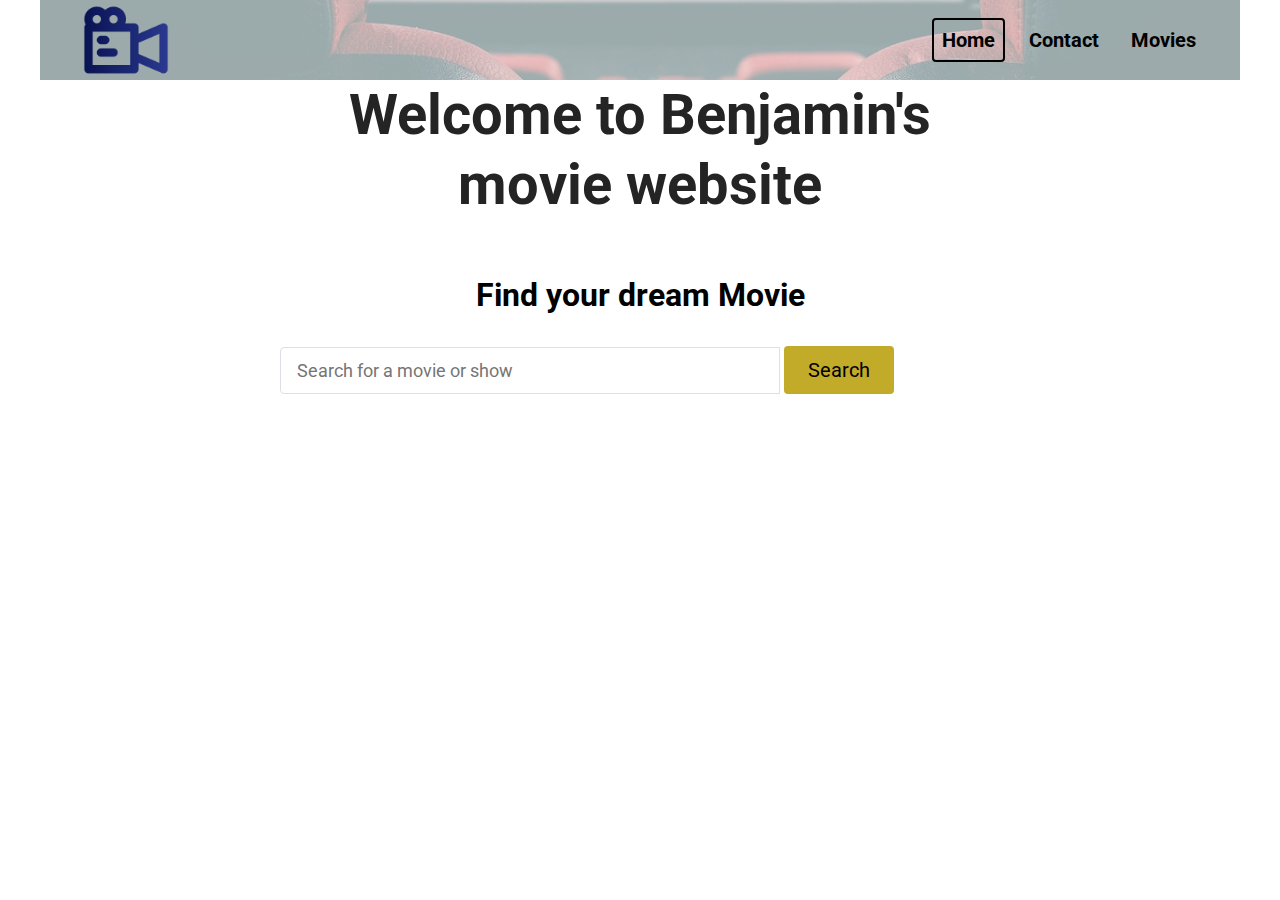
<file: index.html>
<!DOCTYPE html>
<html lang="en">

<head>
    <meta charset="UTF-8">
    <meta http-equiv="X-UA-Compatible" content="IE=edge">
    <meta name="viewport" content="width=device-width, initial-scale=1.0">
    <title>B's Movie Rating</title>
    <link rel="stylesheet" href="styles.css">
    <link rel="movies" href="movies.html" <script src="https://kit.fontawesome.com/9e9e6f56de.js"
        crossorigin="anonymous">
    </script>
    <script src="index.js"></script>

</head>

<body id="landing">
    <section>
        <nav>
            <div class="nav__container">
                <img class="logo" src="./assets/movie icon.png" alt="Logo">
                <ul class="nav__links">
                    <li><a href="index.html" class="nav__link nav__link--primary">Home</a></li>
                    <li><a href="#" class="nav__link">Contact</a></li>
                    <li><a href="movies.html" class="nav__link">Movies</a></li>
                </ul>
                <div class="overlay"></div>
                <button class="btn__menu" onclick="openMenu()">
                    <i class="fas fa-bars"></i>
                </button>
                <div class="menu__backdrop" style="visibility: hidden;">
                    <button class="btn__menu btn__menu--close" onclick="closeMenu()">
                        <i class="fas fa-times"></i>
                    </button>
                    <ul class="menu__links">
                        <li class="menu__list">
                            <a href="#" class="menu__link" onclick="closeMenu()">Home</a>
                        </li>
                        <li class="menu__list">
                            <a href="#" class="menu__link" onclick="closeMenu()">Contacts</a>
                        </li>
                        <li class="menu__list">
                            <a href="#" class="menu__link" onclick="closeMenu()">Movies</a>
                        </li>
                    </ul>
                </div>
            </div>
        </nav>

        <header>
            <div class="header__container">
                <div class="header__description">
                    <h1>Welcome to Benjamin's movie website</h1>
                    <h2>Find your dream <span class="orange">Movie</span></h2>
                </div>
                <div>
                    <div class="input-wrapper">
                        <input type="text" id="search__input" class="search__input"
                            placeholder="Search for a movie or show">
                        <button class="btn" <a href="movies.html">Search</a>
                        </button>
                    </div>
                </div>
            </div>
        </header>
    </section>
</body>

</html>
</file>
<file: styles.css>
@import url("https://fonts.googleapis.com/css2?family=Roboto:wght@400;500;700&display=swap");

* {
  padding: 0;
  margin: 0;
  box-sizing: border-box;
  font-family: "Roboto", sans-serif;
}

html {
  scroll-behavior: smooth;
}

body {
  max-width: 100vw;
  overflow-x: hidden;
}

nav {
  height: 80px;
  display: flex;
}

img {
  width: 100%;
}

p {
  line-height: 1.5;
}

a {
  text-decoration: none;
}

a:hover {
  text-decoration: underline;
}

li {
  list-style-type: none;
}

ul {
  display: flex;
  color: white;
}

h1 {
  font-size: 56px;
  max-width: 730px;
  color: #242424;
  margin-bottom: 24px;
  text-align: center;
  flex-wrap: wrap;
  line-height: 1.25;
}

h2 {
  font-size: 32px;
  margin-top: 32px;
  margin-bottom: 32px;
  text-align: center;
}

button {
  cursor: pointer;
}

button:active {
  transform: translateY(1px);
}

.btn {
  background-color: #c2ab29;
  color: black;
  padding: 12px 24px;
  font-size: 20px;
  border-radius: 4px;
  border: none;
}

.logo {
  width: 100px;
}

img {
  width: 100%;
  height: auto;
  position: relative;
}

.nav__container {
  width: 100%;
  max-width: 1200px;
  padding: 0 36px;
  display: flex;
  justify-content: space-between;
  align-items: center;
  margin: 0 auto;
  position: relative;
}

/* Generic container for page sections */
.container {
  width: 100%;
  max-width: 1200px;
  margin: 0 auto;
  padding: 0 24px;
}

.nav__link {
  margin-left: 16px;
  text-decoration: none;
  font-size: 20px;
  color: black;
  font-weight: bold;
  padding: 8px;
}

.nav__link:hover {
  text-decoration: underline;
}

.nav__link--primary {
  border: 2px solid;
  border-radius: 4px;
}

.nav__link--primary:hover {
  text-decoration: none;
}

.btn__menu {
  background-color: transparent;
  font-size: 40px;
  border: none;
  color: black;
  cursor: pointer;
  display: none;
}

.menu__backdrop {
  position: fixed;
  background-color: #242424;
  top: 0;
  left: 0;
  right: 0;
  bottom: 0;
  z-index: 99;
  display: flex;
  align-items: center;
  justify-content: center;
  visibility: hidden;
  transition: transform 300ms ease, opacity 300ms ease;
  opacity: 0;
  transform: translate(100%);
}

.menu--open {
  max-height: 100vh;
  overflow: hidden;
}

.menu--open .menu__backdrop {
  visibility: visible !important;
  opacity: 1;
  transform: translate(0);
}
.menu--open .header__img--wrapper {
  visibility: hidden;
}

.menu__links {
  display: flex;
  flex-direction: column;
  align-items: center;
}

.menu__list {
  padding: 32px 0;
}

.menu__link {
  color: white;
  font-size: 40px;
}

.btn__menu--close {
  position: absolute;
  top: 10px;
  right: 20px;
  padding: 8px;
  color: white;
}
.nav__container .logo,
.nav__container .nav__links,
.nav__container .btn-contact,
.nav__container .nav__link {
  position: relative;
  z-index: 1;
}

/*Landing page*/
.header__container {
  width: 100%;
  max-width: 720px;
  margin: 0 auto;
  height: 100%;
  display: flex;
  flex-direction: column;
  justify-content: space-around;
}

.header__description {
  display: flex;
  flex-direction: column;
  align-items: center;
}

.input__wrapper {
  width: 100%;
  position: relative;
  display: flex;
  align-items: center;
  justify-content: center;
  margin-top: 24px;
}

.search__input {
  width: 100%;
  max-width: 500px;
  padding: 12px 16px;
  font-size: 18px;
  border: 1px solid #dcdfe6;
  border-radius: 4px 0 0 4px;
  outline: none;
}

/* Movies page */
#movies {
  position: relative;
  z-index: 1;
  padding-top: 24px;
  padding-bottom: 24px;
}

.overlay {
  background-image: url(./assets/Movie\ theatre.jpg);
  background-repeat: no-repeat;
  background-position: 50%;
  background-size: cover;
  background-attachment: scroll;
  position: absolute;
  top: 0;
  left: 0;
  width: 100%;
  height: 100%;
  z-index: -1;
  opacity: 0.4;
  pointer-events: none;
}
.overlay::after {
  box-sizing: inherit;
}

#movies__body {
  background-color: rgba(115, 66, 214, 0.1);
  display: flex;
  flex-direction: column;
  min-height: 100vh;
}

#movies__main {
  flex: 1;
}

.movies__header {
  display: flex;
  justify-content: space-between;
  align-items: center;
  padding: 0 24px;
}

.movies__header--title {
  margin-top: 10px;
  margin-bottom: 0;
}

select {
  background-color: #fff;
  border-radius: 4px;
  border: 1px solid #dcdfe6;
  color: #606266;
  height: 40px;
  line-height: 40px;
  outline: none;
  padding: 0 16px;
  width: 100%;
  max-width: 200px;
}

.movies__controls {
  margin-top: 16px;
  margin-bottom: 16px;
  display: flex;
  align-items: center;
  justify-content: space-between;
  padding: 0 24px;
}

.movies__loading {
  display: flex;
  align-items: center;
  justify-content: center;
  padding-top: 60px;
  font-size: 60px;
  color: #7342d6;
}

/* Movies grid layout - default 3 across */
.movies {
  display: grid;
  grid-template-columns: repeat(3, minmax(0, 1fr));
  gap: 24px;
  margin-top: 16px;
  margin-bottom: 40px;
}

.movie {
  background: #fff;
  border: 1px solid #eee;
  border-radius: 8px;
  overflow: hidden;
  display: flex;
  flex-direction: column;
}

.movie img {
  width: 100%;
  height: auto;
  object-fit: cover;
  aspect-ratio: 2 / 3;
}

.movie h2,
.movie h4,
.movie button {
  padding: 0 12px;
}

.movie h2 {
  font-size: 18px;
  margin-top: 12px;
}

.movie h4 {
  font-size: 14px;
  color: #606266;
  margin-top: 4px;
  margin-bottom: 12px;
}

.movie button {
  margin: 12px;
  align-self: flex-start;
}

.fa-spinner {
  animation: rotate 600ms infinite linear;
}

@keyframes rotate {
  0% {
    transform: rotate(0);
  }

  100% {
    transform: rotate(360deg);
  }
}

@media (max-width: 1200px) {
  .nav__container {
    width: 100%;
  }
}

/* SMALL PHONES, TABLETS, LARGE SMARTPHONES */
@media (max-width: 768px) {
  .header__description {
    padding: 0 24px;
  }

  h1 {
    font-size: 40px;
  }

  h2 {
    font-size: 26px;
  }

  button {
    font-size: 18px;
  }

  .movie {
    /* Ensure grid cards take full column width on small screens */
    width: 100%;
  }

  .btn__menu {
    display: block;
  }

  .input-wrapper {
    align-content: center;
  }

  .nav__links {
    display: none;
  }

  /* 2 columns on tablets */
  .movies {
    grid-template-columns: repeat(2, 1fr);
  }
}

/* SMALL PHONES, LARGE SMARTPHONES */
@media (max-width: 550px) {
  .btn__menu {
    display: block;
  }

  .nav__links {
    display: none;
  }

  .highlight {
    width: 100%;
  }

  .highlight:not(:last-child) {
    margin-bottom: 24px;
  }

  .input__wrapper {
    width: 100%;
    flex-direction: column;
  }

  .btn {
    width: 100%;
  }

  .logo {
    width: 20%;
  }

  /* 1 column on small phones */
  .movies {
    grid-template-columns: 1fr;
  }
}
</file>
